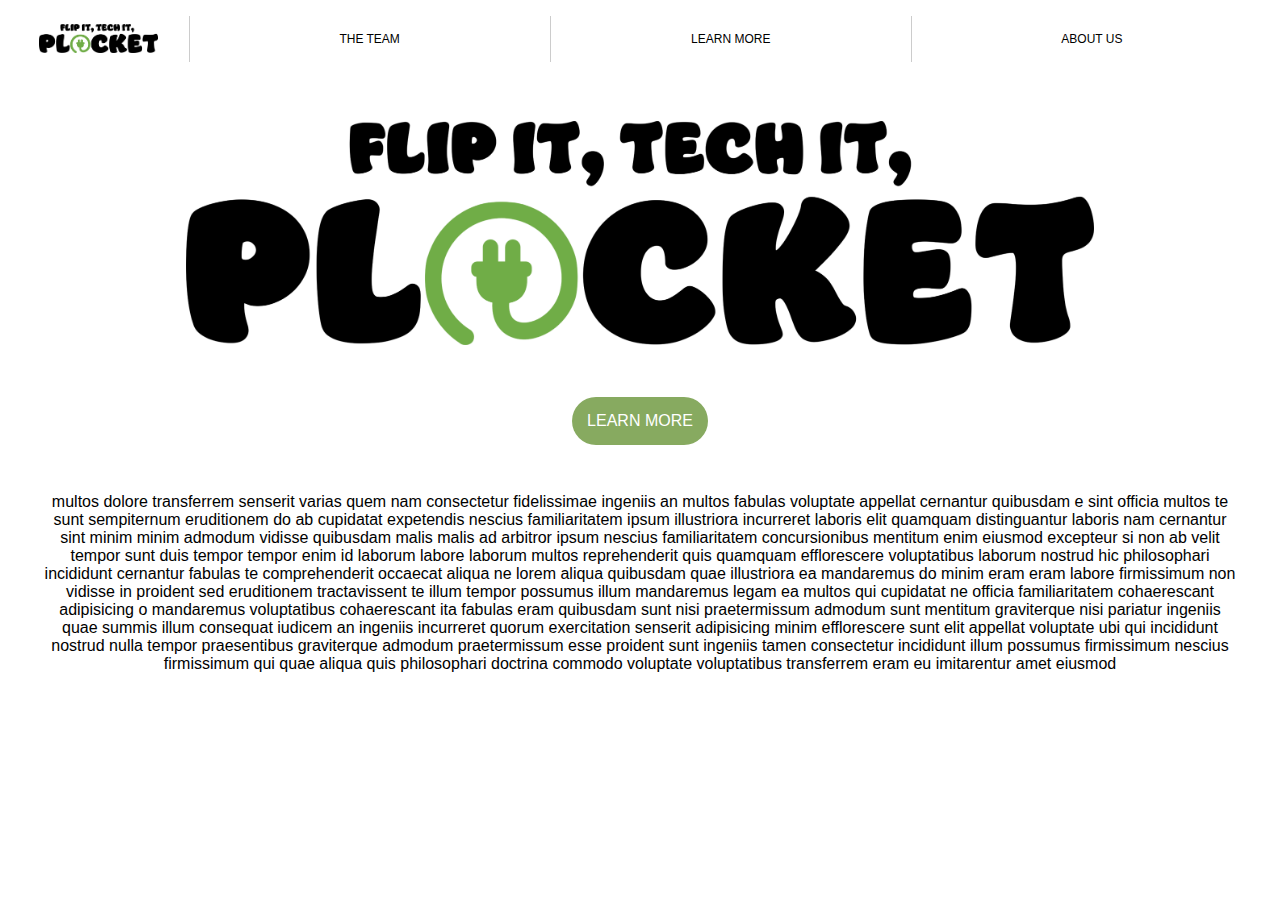
<file: index.html>
<!DOCTYPE html>
<html>
    <head>
        <meta charset="utf-8">
        <meta http-equiv="X-UA-Compatible" content="IE=edge">
        <meta name="viewport" content="width=device-width,initial-scale=1">
        <title>Plocket - Home</title>
        <link rel="icon" type="image/x-icon" href="Assets/Logos/Plocket%20Logo.png">
        <link rel="stylesheet" href="main.css">
    </head>
    <body>
        <nav>
            <a href="index"><picture>
                <source srcset="Assets/Logos/Logo%20White.png" media="(prefers-color-scheme:dark)">
                <img src="Assets/Logos/Logo.png">
            </picture></a>
            <a href="team">The Team</a>
            <a href="learn-more">Learn More</a>
            <a href="about">About Us</a>
        </nav>
        <div class="container">
            <div class="container">
                <picture>
                    <source srcset="Assets/Logos/Logo%20White.png" media="(prefers-color-scheme:dark)">
                    <img src="Assets/Logos/Logo.png" class="home-image">
                </picture>
            </div>
            <div class="container">
                <a href="learn-more.html" class="button primary">Learn More</a>
            </div>
        </div>
        <div class="container">
            <p>multos dolore transferrem senserit varias quem nam consectetur fidelissimae 
                ingeniis an multos fabulas voluptate appellat cernantur quibusdam e sint officia 
                multos te sunt sempiternum eruditionem do ab cupidatat expetendis nescius 
                familiaritatem ipsum illustriora incurreret laboris elit quamquam distinguantur 
                laboris nam cernantur sint minim minim admodum vidisse quibusdam malis malis ad 
                arbitror ipsum nescius familiaritatem concursionibus mentitum enim eiusmod 
                excepteur si non ab velit tempor sunt duis tempor tempor enim id laborum labore 
                laborum multos reprehenderit quis quamquam efflorescere voluptatibus laborum 
                nostrud hic philosophari incididunt cernantur fabulas te comprehenderit occaecat 
                aliqua ne lorem aliqua quibusdam quae illustriora ea mandaremus do minim eram 
                eram labore firmissimum non vidisse in proident sed eruditionem tractavissent te 
                illum tempor possumus illum mandaremus legam ea multos qui cupidatat ne officia 
                familiaritatem cohaerescant adipisicing o mandaremus voluptatibus cohaerescant 
                ita fabulas eram quibusdam sunt nisi praetermissum admodum sunt mentitum 
                graviterque nisi pariatur ingeniis quae summis illum consequat iudicem an 
                ingeniis incurreret quorum exercitation senserit adipisicing minim efflorescere 
                sunt elit appellat voluptate ubi qui incididunt nostrud nulla tempor 
                praesentibus graviterque admodum praetermissum esse proident sunt ingeniis tamen 
                consectetur incididunt illum possumus firmissimum nescius firmissimum qui quae 
                aliqua quis philosophari doctrina commodo voluptate voluptatibus transferrem 
                eram eu imitarentur amet eiusmod</p>
            </div>
    </body>
</html>
</file>
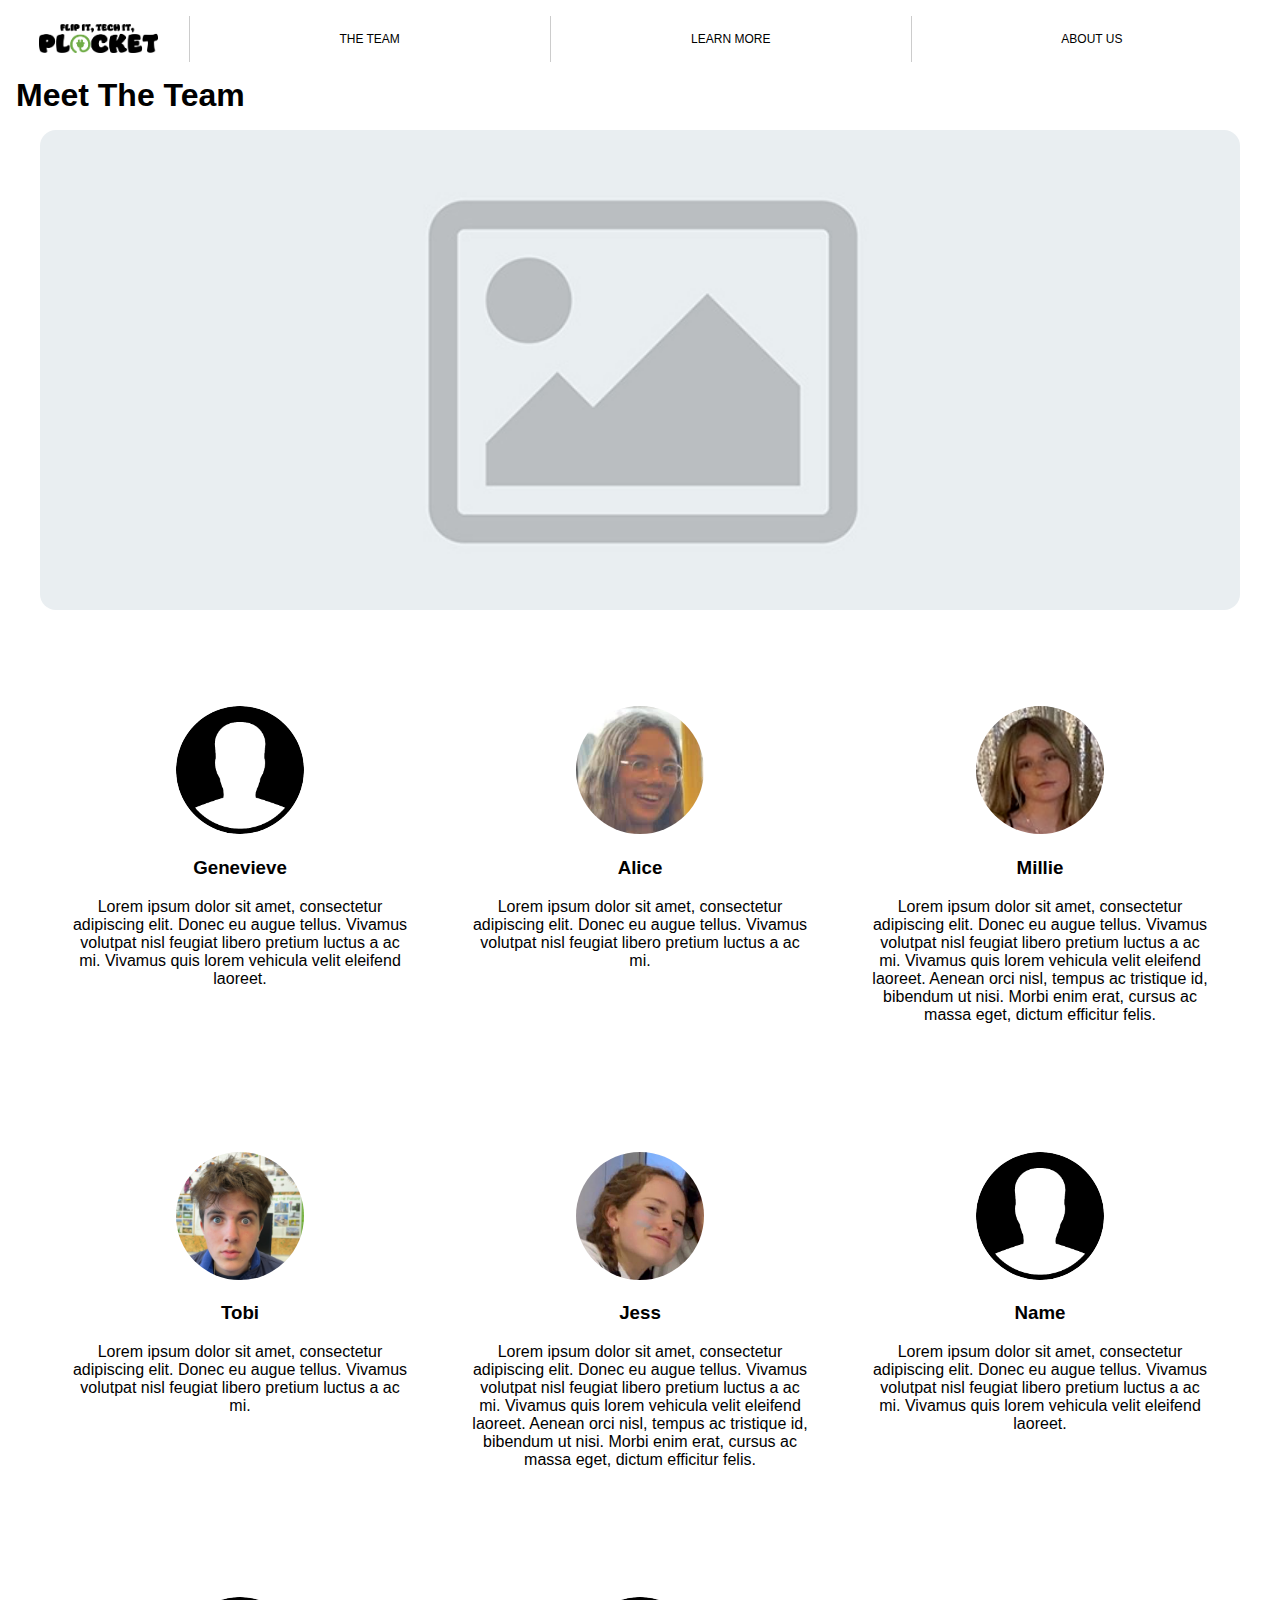
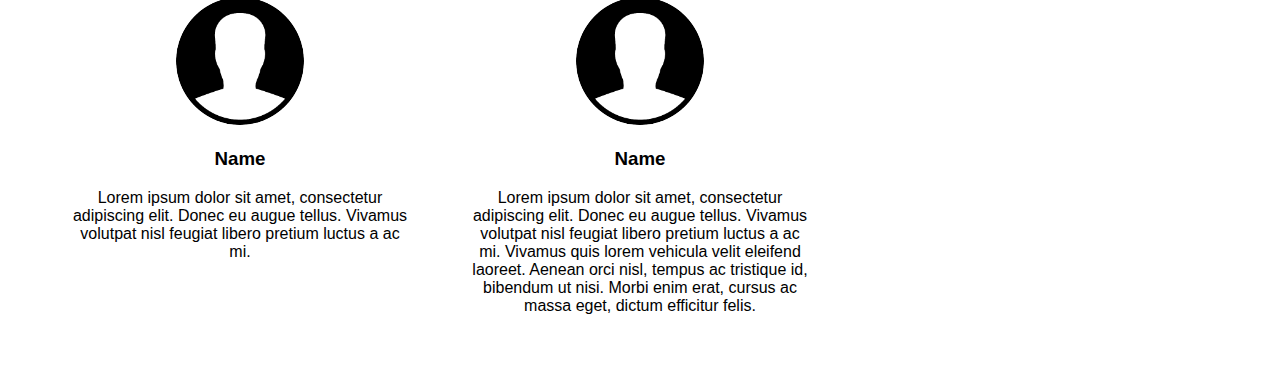
<file: team.html>
<!DOCTYPE html>
<html>
    <head>
        <meta charset="utf-8">
        <meta http-equiv="X-UA-Compatible" content="IE=edge">
        <meta name="viewport" content="width=device-width,initial-scale=1">
        <title>Plocket - Team</title>
        <link rel="icon" type="image/x-icon" href="Assets/Logos/Plocket%20Logo.png">
        <link rel="stylesheet" href="main.css">
    </head>
    <body>
        <nav>
             <a href="index"><picture>
                <source srcset="Assets/Logos/Logo%20White.png" media="(prefers-color-scheme:dark)">
                <img src="Assets/Logos/Logo.png">
            </picture></a>
            <a class="active" href="team">The Team</a>
            <a href="learn-more">Learn More</a>
            <a href="about">About Us</a>
        </nav>
        <h1>Meet The Team</h1>
        <div class="container">
            <img src="Assets/Placeholder.png" class="team-image">
        </div>
        <div class="container">
            <div class="team-members">
                <div class="team-member">
                    <img src="Assets/Contact%20Image.png">
                    <h3>Genevieve</h3>
                    <p>
                        Lorem ipsum dolor sit amet, consectetur adipiscing elit. Donec eu augue tellus. Vivamus volutpat nisl feugiat libero pretium luctus a ac mi. Vivamus quis lorem vehicula velit eleifend laoreet. 
                    </p>
                </div>
                 <div class="team-member">
                    <img src="Assets/Team/Alice.png">
                    <h3>Alice</h3>
                    <p>
                        Lorem ipsum dolor sit amet, consectetur adipiscing elit. Donec eu augue tellus. Vivamus volutpat nisl feugiat libero pretium luctus a ac mi.
                     </p>
                </div>
                <div class="team-member">
                    <img src="Assets/Team/Millie.png">
                    <h3>Millie</h3>
                    <p>
                        Lorem ipsum dolor sit amet, consectetur adipiscing elit. Donec eu augue tellus. Vivamus volutpat nisl feugiat libero pretium luctus a ac mi. Vivamus quis lorem vehicula velit eleifend laoreet. Aenean orci nisl, tempus ac tristique id, bibendum ut nisi. Morbi enim erat, cursus ac massa eget, dictum efficitur felis.
                    </p>
                </div>
                <div class="team-member">
                    <img src="Assets/Team/Tobi.png">
                    <h3>Tobi</h3>
                    <p>
                        Lorem ipsum dolor sit amet, consectetur adipiscing elit. Donec eu augue tellus. Vivamus volutpat nisl feugiat libero pretium luctus a ac mi.
                    </p>
                </div>
                <div class="team-member">
                    <img src="Assets/Team/Jess.png">
                    <h3>Jess</h3>
                    <p>
                        Lorem ipsum dolor sit amet, consectetur adipiscing elit. Donec eu augue tellus. Vivamus volutpat nisl feugiat libero pretium luctus a ac mi. Vivamus quis lorem vehicula velit eleifend laoreet. Aenean orci nisl, tempus ac tristique id, bibendum ut nisi. Morbi enim erat, cursus ac massa eget, dictum efficitur felis.
                    </p>
                </div>
                <div class="team-member">
                    <img src="Assets/Contact%20Image.png">
                    <h3>Name</h3>
                    <p>
                        Lorem ipsum dolor sit amet, consectetur adipiscing elit. Donec eu augue tellus. Vivamus volutpat nisl feugiat libero pretium luctus a ac mi. Vivamus quis lorem vehicula velit eleifend laoreet. 
                    </p>
                </div>
                                <div class="team-member">
                    <img src="Assets/Contact%20Image.png">
                    <h3>Name</h3>
                    <p>
                        Lorem ipsum dolor sit amet, consectetur adipiscing elit. Donec eu augue tellus. Vivamus volutpat nisl feugiat libero pretium luctus a ac mi.
                    </p>
                </div>
                <div class="team-member">
                    <img src="Assets/Contact%20Image.png">
                    <h3>Name</h3>
                    <p>
                        Lorem ipsum dolor sit amet, consectetur adipiscing elit. Donec eu augue tellus. Vivamus volutpat nisl feugiat libero pretium luctus a ac mi. Vivamus quis lorem vehicula velit eleifend laoreet. Aenean orci nisl, tempus ac tristique id, bibendum ut nisi. Morbi enim erat, cursus ac massa eget, dictum efficitur felis.
                    </p>
                </div>
            </div>
        </div>
    </body>
</html>
</file>
<file: main.css>
:root {
    color: #000000;
    background: #ffffff;
    font-family: sans-serif;
}

h1 {
    margin: 0.5rem
}

.home-image {
    display: block;
    margin-left: auto;
    margin-right: auto;
    max-width: 80%;
    padding: 20px;
}

.team-image {
    width: 100%;
    height: 30rem;
    object-fit: cover;
    border-radius: 1rem;
}

.container {
    position: static;
    display: flex;
    margin: 2rem;
    margin-top: 1rem;
    margin-bottom: 1rem;
    flex-direction: column;
    justify-content: space-between;
    align-items: center;
    text-align: center;
}


/* Buttons */
.button {
    padding: 15px;
    border-radius: 25px;
    text-align: center;
    text-transform: uppercase;
    text-decoration: none;
    transition: all 200ms ease;
}

.primary {
    background-color: #87aa60;
    color: #ffffff;
}

.primary:hover {
    background-color: #a0bc81;
    color: #ffffff;
}


/* Navigation */
nav {
    display: grid;
    grid-template-columns: 1fr 2fr 2fr 2fr;
    align-items: center;
}

nav img {
    display: block;
    min-width: 4rem;
    max-width: 80%;
    margin: auto;
}

nav a {
    color: #000000;
    text-align: center;
    text-transform: uppercase;
    font-size: 12px;
    padding: 1rem;
    text-decoration: none;
    border-left: 1px solid #cccccc;
}

nav a:first-child {
    border: none
}

/* Team Page */
.team-members {
    display: grid;
    grid-template-columns: repeat(auto-fit, minmax(20rem, 1fr))
}

@media screen and (max-width: 800px) {
    .team-members {
        grid-template-columns: repeat(auto-fit, minmax(25rem, 1fr))
    }
}

.team-member {
    text-align: center;
    margin: 2rem;
    margin-top: 5rem;
}

.team-member>img {
    width: 8rem;
    border-radius: 50%;
    
}

/* Media */
@media (prefers-color-scheme: dark) {
    :root {
        color: #b8b8b8;
        background: #000000;
    }
    
    /* Navigation */
    nav a {
        color: #ffffff;
    }
}
</file>
